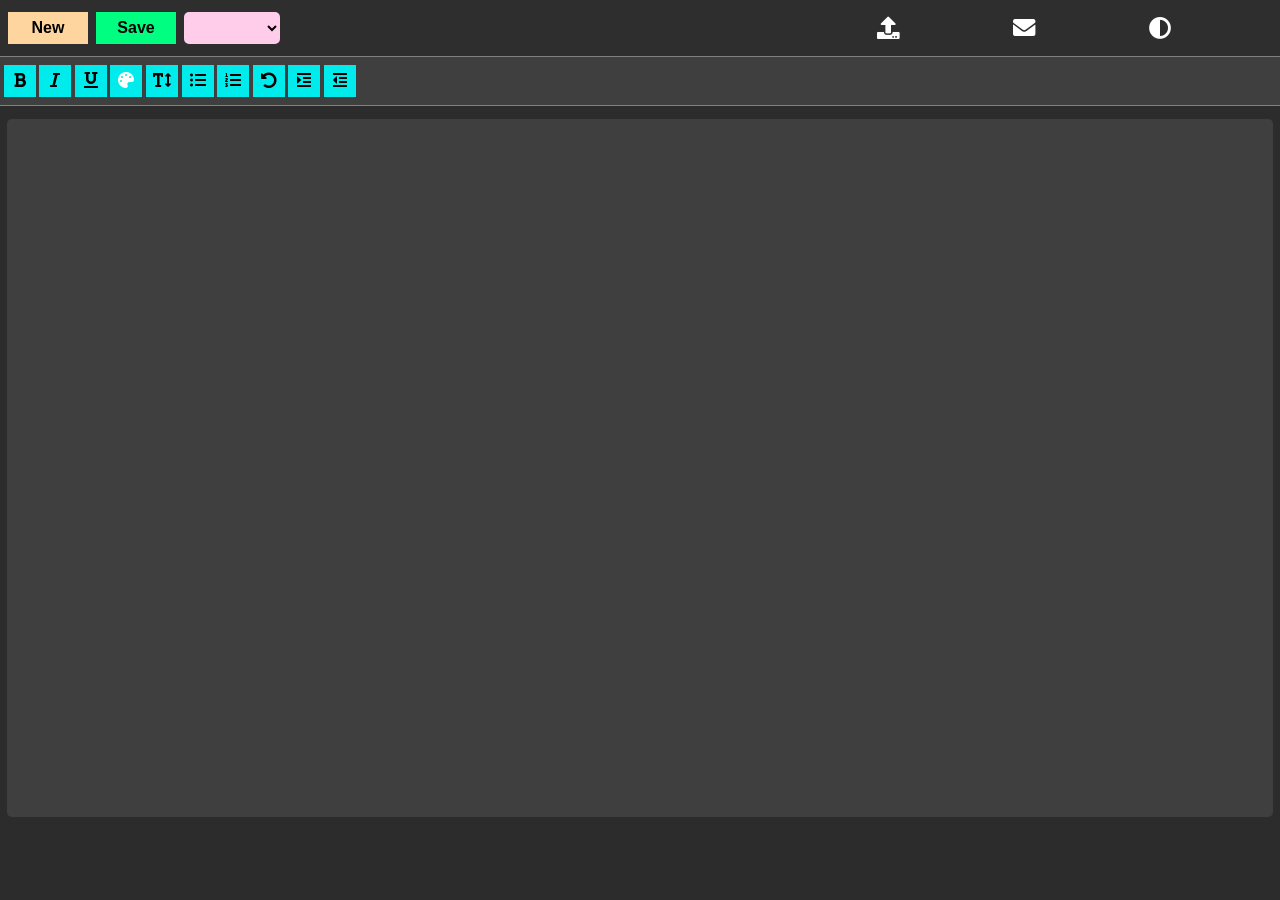
<file: index.html>
<!DOCTYPE html>
<html lang="en">
<head>
    <meta charset="UTF-8">
    <meta http-equiv="X-UA-Compatible" content="IE=edge">
    <meta name="viewport" content="width=device-width, initial-scale=1.0">
    <link
      rel="stylesheet"
      href="https://use.fontawesome.com/releases/v5.15.1/css/all.css"
      integrity="sha384-vp86vTRFVJgpjF9jiIGPEEqYqlDwgyBgEF109VFjmqGmIY/Y4HV4d3Gp2irVfcrp"
      crossorigin="anonymous"
    />
    <link rel="shortcut icon" href="./Screenshot.png" type="image/x-icon">
    <link rel="stylesheet" href="./style.css">
    <link rel="manifest" href="manifest.json">
    <title>Text Editor</title>
</head>
<body>

    <header>
		<div class="logo"><button class="saveBtn" onclick="newFile()" title="Data gets saved to local storage" style="background-color: rgb(255, 213, 159);">New</button>

            <button class="saveBtn" onclick="openPopup()" title="Data gets saved to local storage">Save</button>
            <div class="selectOption">
                <select name="items" id="textItems" onchange="printOption()">
                    
                </select>
            </div>
            <div class="pushinto"></div>
        </div>

		<div class="menuitems2">

            <div class="icons" onclick="location.href='./import-export/import-export.html'" title="Import or Export">
				<i class="fas fa-upload"></i>
			</div>

            <div class="icons" onclick="location.href='./contact-us/contact.html'" title="Contact me from here">
				<i class="fas fa-envelope"></i>
			</div>

            <div class="icons" onclick=changeMode() title="Dark or light mode">
				<i class="fas fa-adjust"></i>
			</div>
			
		</div>

		<div class="bar">
            <button class="menubtn-bar" onclick="popupmenu()">
				<i id="changeclas" class="fas fa-ellipsis-v" style="font-size: 1.3rem;"></i>
            </button>
        </div>
	</header>

	<div class="menuitems">
        <button class="btnn" onclick="location.href='./import-export/import-export.html'">import / export</button>
        <button class="btnn" onclick="location.href='./contact-us/contact.html'">Contact me</button>
        <button class="btnn" onclick=changeMode()><span>Change Mode <i class="fas fa-adjust"></i></span></button>
    </div>
	<div class="nextoverlay" onclick="popupmenu()"></div>
    
    <div class="toastNotify">
        
    </div>

    <div class="container">

        <button class="btn" data-element="bold" title="Bold"><i class="fas fa-bold"></i></button>

        <button class="btn" data-element="italic" title="italic"><i class="fas fa-italic"></i></button>

        <button class="btn" data-element="underline" title="underline"><i class="fas fa-underline"></i></i></button>
        
        <button class="btn" data-element="foreColor" title="change color to yellow or red" style="color: white;"><i class="fas fa-palette"></i></button>

        <button class="btn" data-element="fontSize" title="increase font size"><i class="fas fa-text-height"></i></button>

        <button class="btn" data-element="insertUnorderedList" title="Unordered list"><i class="fas fa-list-ul"></i></button>

        <button class="btn" data-element="insertOrderedList" title="Ordered list"><i class="fas fa-list-ol"></i></button>

        <button class="btn" data-element="undo" title="Undo"><i class="fas fa-undo-alt"></i></button>

        <button class="btn" data-element="indent" title="Left indentation"><i class="fas fa-indent"></i></button>

        <button class="btn" data-element="outdent" title="Right indentation"><i class="fas fa-outdent"></i></button>

    </div>
    <pre class="content" contenteditable="true"></pre>

    <div class="savepopup">
        <p>Save as temporary file</p>
        <button onclick="savedata()">Save</button>
        <p>Or enter name to save permanent file</p>
        <input type="text" class="filename">
        <button onclick="saveSpecificData()">Save</button>
        
    </div>
    <div class="confirmpopup">
        <p>Changes saved !</p>
        <button onclick="closeSpecific2()">OK</button>
    </div>

    <div class="overlay" onclick="closeSpecific()"></div>
    <div class="overlay2" onclick="closeSpecific2()"></div>

    <script src="./main.js"></script>
</body>
</html>
</file>
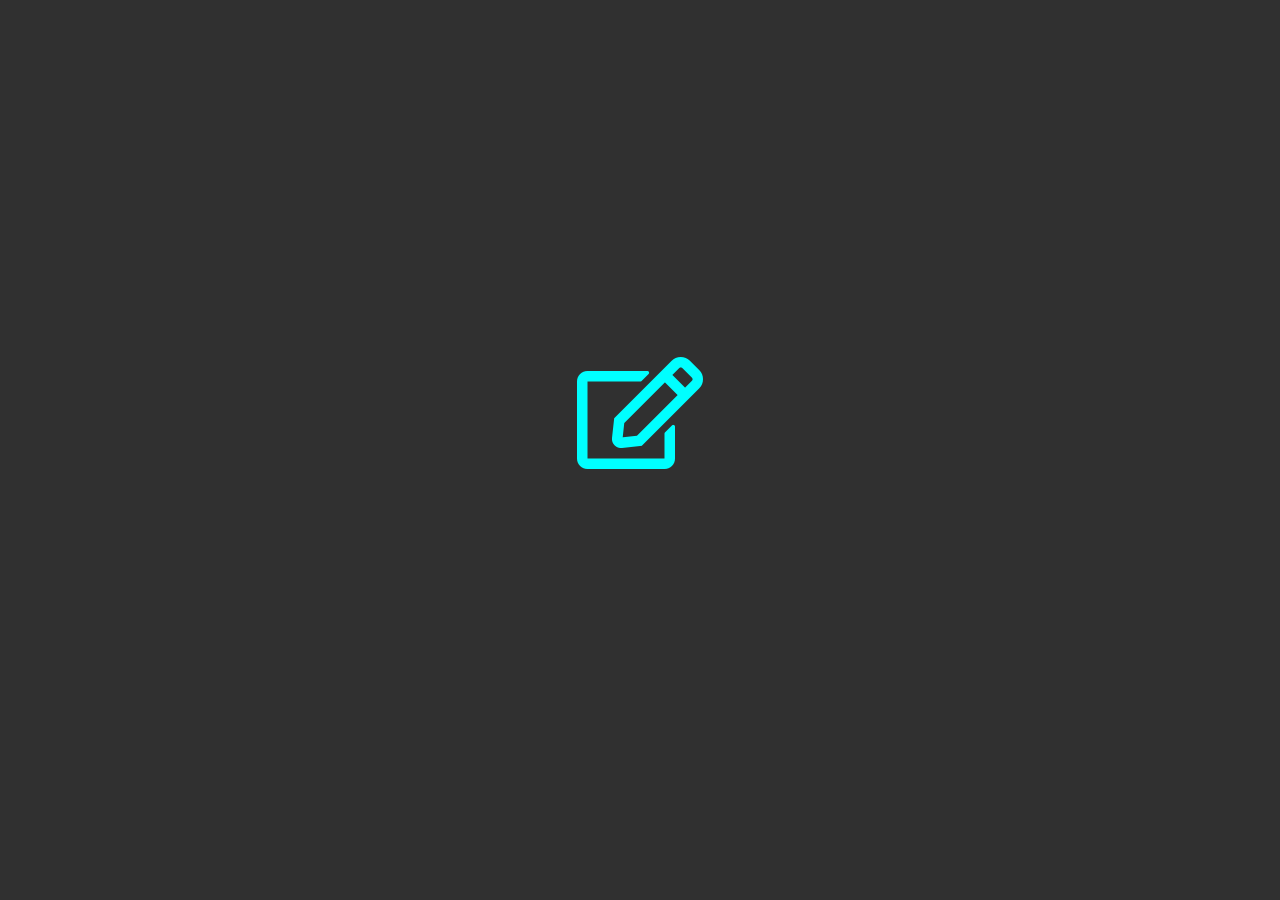
<file: TextEditorBackup.html>
<!DOCTYPE html>
    <html lang="en">
    <head>
        <meta charset="UTF-8">
        <meta http-equiv="X-UA-Compatible" content="IE=edge">
        <meta name="viewport" content="width=device-width, initial-scale=1.0">
        <link
      rel="stylesheet"
      href="https://use.fontawesome.com/releases/v5.15.1/css/all.css"
      integrity="sha384-vp86vTRFVJgpjF9jiIGPEEqYqlDwgyBgEF109VFjmqGmIY/Y4HV4d3Gp2irVfcrp"
      crossorigin="anonymous"
    />
        <style>
            *{
                font-family: 'Kumbh Sans', sans-serif;
            }
            body{
                background-color: rgb(48, 48, 48);
                display: flex;
                justify-content: center;
                align-items: center;
                height: 90vh;
            }
            i{
                font-size: 7rem;
                color: aqua;
            }
        </style>
        <title>Text editor Backup</title>
    </head>
    <body>
        <i class="far fa-edit"></i>
    </body>
    </html>
</file>
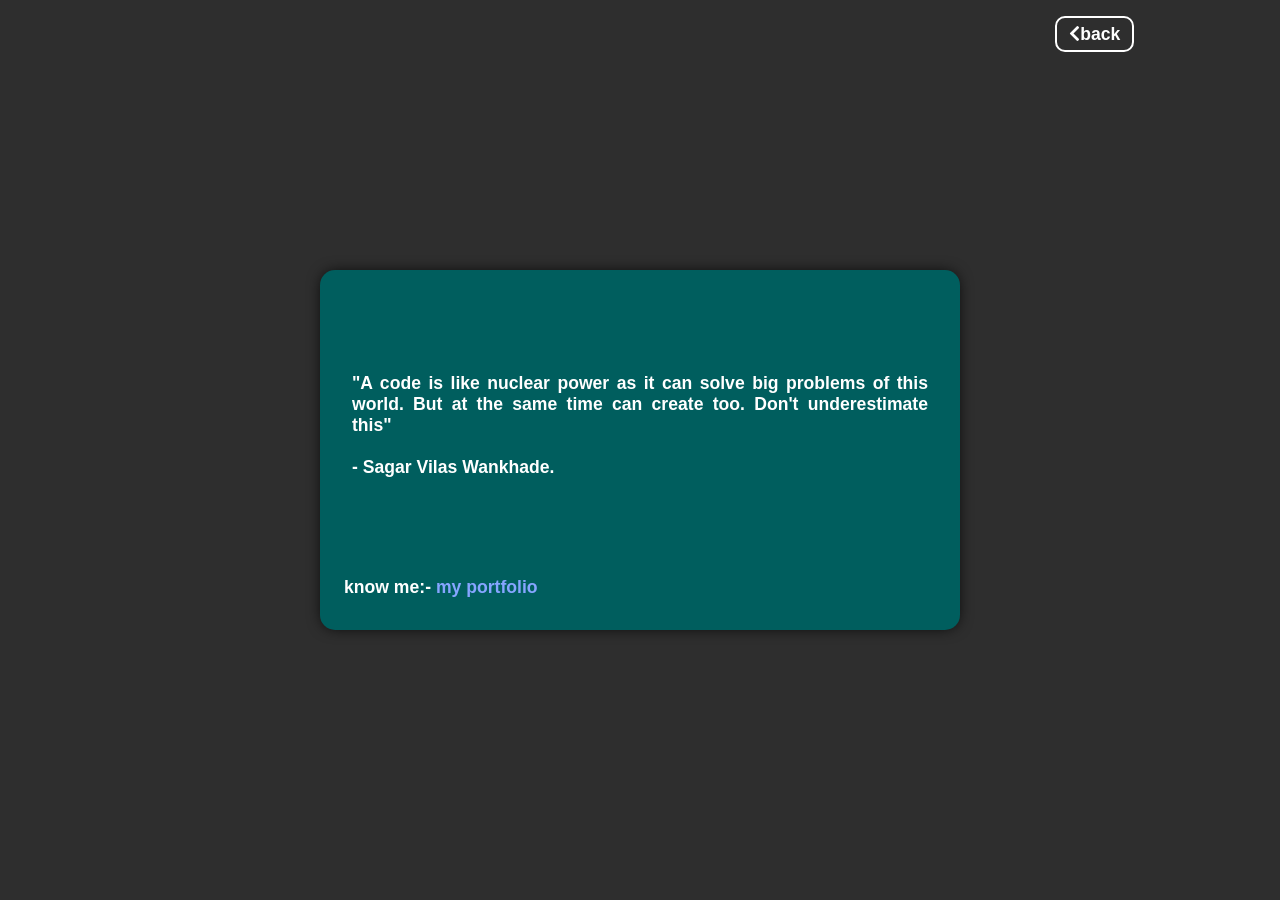
<file: contact-us/contact.html>
<!DOCTYPE html>
<html lang="en">
<head>
    <meta charset="UTF-8">
    <meta http-equiv="X-UA-Compatible" content="IE=edge">
    <meta name="viewport" content="width=device-width, initial-scale=1.0">
    <link
      rel="stylesheet"
      href="https://use.fontawesome.com/releases/v5.15.1/css/all.css"
      integrity="sha384-vp86vTRFVJgpjF9jiIGPEEqYqlDwgyBgEF109VFjmqGmIY/Y4HV4d3Gp2irVfcrp"
      crossorigin="anonymous"
    />
    <link rel="shortcut icon" href="../Screenshot.png" type="image/x-icon">

    <link rel="stylesheet" href="./otherstyle.css">
    <title>contact</title>
</head>
<body>
    <div class="backbtnar">
        <div class="backBtn" onclick="location.href='../'"><i class="fas fa-chevron-left"> </i>  back</div>
    </div>
    <div class="contacthere">
        <p>
            "A code is like nuclear power as it can solve big problems of this world. 
            But at the same time can create too. Don't underestimate this"
            <br><br>
             - Sagar Vilas Wankhade. 
             
             
        </p>
        <span style="position: absolute; bottom: 2rem;left: 1.5rem;">
            know me:- 
             <a href="http://sagar712.github.io/portfolio/" style="text-decoration: none;color: rgb(134, 165, 255);">
                my portfolio
            </a> 
        </span>
    </div>
</body>
</html>
</file>
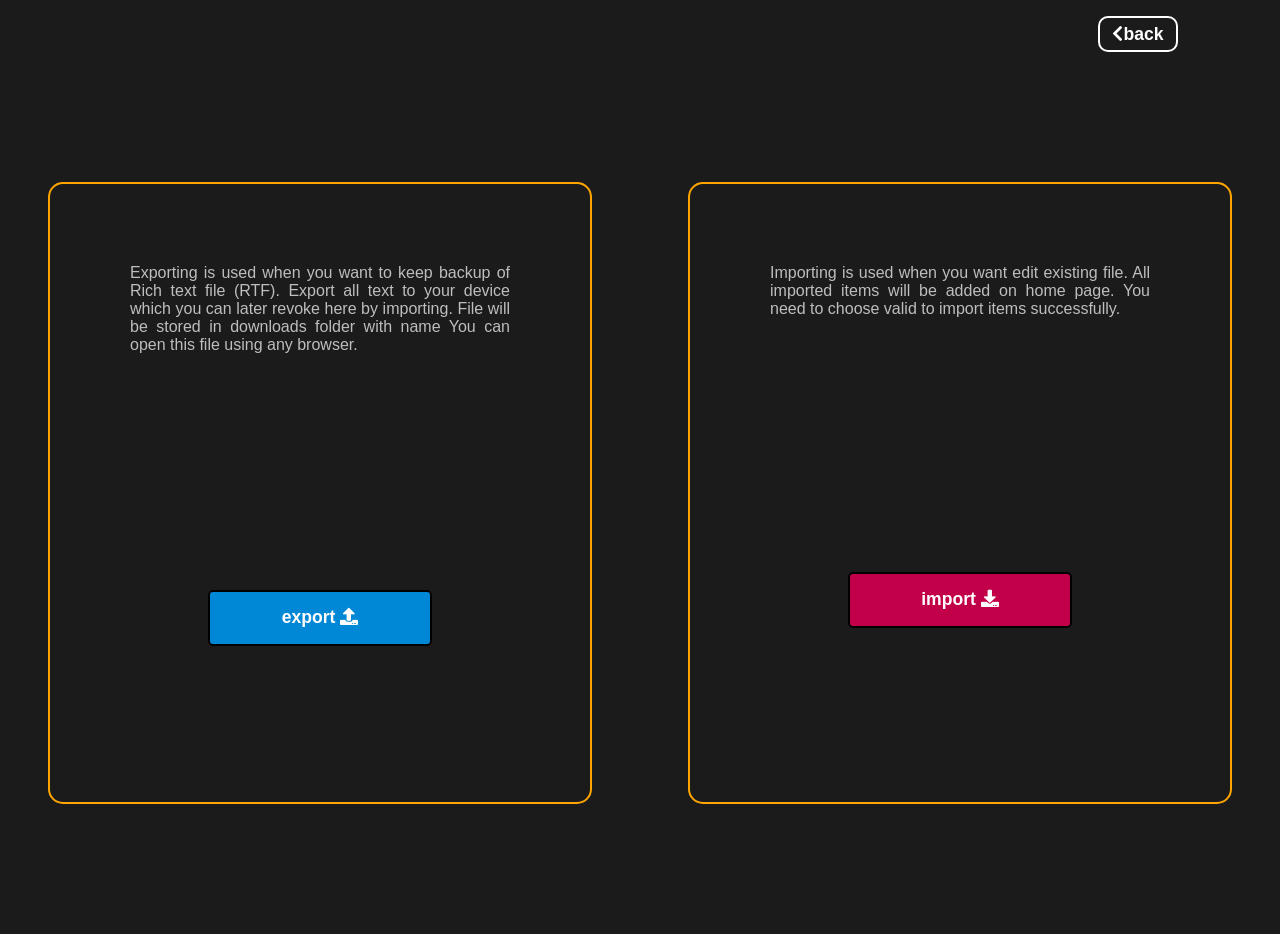
<file: import-export/import-export.html>
<!DOCTYPE html>
<html lang="en">
<head>
    <meta charset="UTF-8">
    <meta http-equiv="X-UA-Compatible" content="IE=edge">
    <meta name="viewport" content="width=device-width, initial-scale=1.0">
    <link
      rel="stylesheet"
      href="https://use.fontawesome.com/releases/v5.15.1/css/all.css"
      integrity="sha384-vp86vTRFVJgpjF9jiIGPEEqYqlDwgyBgEF109VFjmqGmIY/Y4HV4d3Gp2irVfcrp"
      crossorigin="anonymous"
    />

    <link rel="shortcut icon" href="../Screenshot.png" type="image/x-icon">
    <link rel="stylesheet" href="./import-export.css">
    <title>Import-Export</title>
</head>
<body>
    <div class="backbtnar">
        <div class="backBtn" onclick="location.href='../'"><i class="fas fa-chevron-left"> </i>  back</div>
    </div>

    <div class="allboxes">
        <div class="box">
            <p>
                Exporting is used when you want to keep backup of Rich text file (RTF). 
                Export all text to your device which you can later revoke here by importing.
                File will be stored in downloads folder with name <span class="exportName" style="color: rgb(255, 196, 0);">TextEditorBackup.html</span> 
                You can open this file using any browser.
            </p>
            <div class="butn">
                <button onclick="exportFile()">
                    export <i class="fas fa-upload"> </i>
                </button>
            </div>
        </div>
        <div class="box">
            <p>
                Importing is used when you want edit existing file.
                All imported items will be added on home page. 
                You need to choose valid <span class="exportName" style="color: rgb(255, 196, 0);">TextEditorBackup.html</span>
                to import items successfully.
            </p>
            <div class="butn">
                <input type="file" class="inputFile">
                <button style="background-color: rgb(194, 0, 74);" onclick="importHandle()">
                    import <i class="fas fa-download"></i> </i>
                </button>
            </div>
        </div>
    </div>

    <script src="./import-export.js"></script>
</body>
</html>
</file>
<file: style.css>
*{
    margin: 0;
    font-family: 'Kumbh Sans', sans-serif;
}
/* rgb(56, 35, 28);  rgb(0, 140, 255); */
body{
    width: 100%;
    overflow-x: hidden;
    min-height: 100%;
    background-color: rgb(44, 44, 44);
    display: flex;
    flex-direction: column;
    
}

header{
    
    width: 100vw;
    font-family: 'Roboto', sans-serif;
    height: 3.5rem;
    background-color: rgb(46, 46, 46);
    color: rgb(255, 255, 255);
    display: flex;
    justify-content: space-between;
    align-items: center;
    z-index: 999;
    overflow: hidden;
    transition: 0.1s all ease;
}
header.light{
    background-color: rgb(0, 161, 161);
    color: black;
    transition: 0.1s all ease;
}
.bar{
    display: none;
}

.logo{
    margin-left: 0rem;
    font-size: 1.5rem;
    font-weight: bold;
    display: flex;
}

.selectOption select{
    height: 2rem;
    width: 6rem;
    border: none;
    border-radius: 5px;
    font-size: 1rem;
    outline: none;
    margin-left: 0.5rem;
    background-color: rgb(255, 205, 233);
    font-weight: bold;
}

.menuitems2{
    display: flex;
    height: 100%;
    width: 22rem;
    margin-right: 5rem;
    justify-content: space-between;
    align-items: center;
}


.icons{
    font-size: 1.4rem;
    cursor: pointer;
    height: 5rem;
    width: 5rem;
    display: flex;
    justify-content: center;
    align-items: center;
    border-radius: 50%;
    -webkit-tap-highlight-color: rgba(0, 0, 0, 0);
}
.menuitems{
    display: none;
}
.icons2{
    font-size: 1.4rem;
    cursor: pointer;
    height: 5rem;
    width: 5rem;
    display: flex;
    justify-content: center;
    align-items: center;
    color: rgb(56, 99, 81);
    border-radius: 50%;
    -webkit-tap-highlight-color: rgba(0, 0, 0, 0);
}
.icons:active{
    background-color: rgb(0, 94, 94);
}


.container{
    position: sticky;
    top: 0rem;
    z-index: 990;
    height: 3rem;
    display: flex;
    align-items: center;
    background-color: rgb(63, 63, 63);
    border-top: 1px solid grey;
    border-bottom: 1px solid grey;
}
.container.light{
    background-color: rgb(173, 173, 173);
    border-top: 1px solid rgb(80, 80, 80);
    border-bottom: 1px solid rgb(80, 80, 80);
}

.content{
    min-height: 75.8vh;
    width: 97.7%;
    align-self: center;
    font-size: 1.1rem;
    background-color: rgb(63, 63, 63);
    color: white;
    margin-top: 0.8rem;
    margin-bottom: 0.8rem;
    padding: 0.5rem;
    outline: none;
    border-radius: 5px;
    transition: 0.1s all ease;
}
.content.light{
    background-color: rgb(255, 255, 255);
    color: black;
    transition: 0.1s all ease;
}

.btn{
    cursor: pointer;
    height: 2rem;
    width: 2rem;
    background-color: rgb(0, 236, 236);
    border: none;
    outline: none;
    font-weight: bold;
    font-size: 1rem;
    margin-left: 0.225rem;
    -webkit-tap-highlight-color: rgba(0, 0, 0, 0);
}
.btn.light{
    background-color: rgb(0, 71, 71);
    color: white;
    
}

.btn:active{
    background-color: rgb(0, 179, 179);
}
.saveBtn{
    cursor: pointer;
    height: 2rem;
    width: 5rem;
    background-color: rgb(0, 255, 128);
    outline: none;
    border: none;
    font-weight: bold;
    font-size: 1rem;
    margin-left: 0.5rem;
    -webkit-tap-highlight-color: rgba(0, 0, 0, 0);
}
.saveBtn:active{
    background-color: rgb(0, 163, 82);
    transform:scale(0.97);
}
pre{
    overflow-x: auto;
    white-space: pre-wrap;
    white-space: -moz-pre-wrap;
    white-space: -pre-wrap;
    white-space: -o-pre-wrap;
    word-wrap: break-word;
}

.savepopup{
    position: fixed;
    left: 50%;
    top: 50%;
    transform: translate(-50%, -50%);
    background-color: rgb(0, 139, 139);
    width: 20rem;
    height: 10rem;
    display: none;
    flex-direction: column;
    justify-content: center;
    padding: 0.5rem;
    border-radius: 7px;
    z-index: 1000;
}
.confirmpopup{
    position: fixed;
    left: 50%;
    top: 50%;
    transform: translate(-50%, -50%);
    background-color: rgb(0, 139, 139);
    width: 20rem;
    height: 10rem;
    display: none;
    flex-direction: column;
    justify-content: center;
    align-items: center;
    padding: 0.5rem;
    border-radius: 7px;
    z-index: 1000;
    font-size: 1.2rem;
}
.confirmpopup button{
    width: 4rem;
    height: 2rem;
    margin-bottom: 1rem;
    margin-top: 2.5rem;
    border: none;
    border-radius: 5px;
    font-weight: bold;
    cursor: pointer;
    -webkit-tap-highlight-color: rgba(0, 0, 0, 0);
    outline: none;
}
.confirmpopup button:active{
    background-color: rgb(160, 160, 160);
}
.savepopup.active, .confirmpopup.active{
    display: flex;
}
.savepopup p, .confirmpopup p{
    color: white;
}
.savepopup button{
    width: 4rem;
    height: 2rem;
    margin-bottom: 1rem;
    margin-top: 0.5rem;
    border: none;
    border-radius: 5px;
    font-weight: bold;
    cursor: pointer;
    -webkit-tap-highlight-color: rgba(0, 0, 0, 0);
    outline: none;
}
.savepopup button:active{
    background-color: grey;
}

.savepopup input{
    height: 2rem;
    border-radius: 5px;
    border: none;
    margin-top: 0.5rem;
    font-size: 1rem;
}

.overlay, .overlay2{
    position: fixed;
    visibility: hidden;
    height: 100vh;
    width: 100vw;
    background-color: rgba(0, 0, 0, 0.801);
    z-index: 999;
}
.overlay.active, .overlay2.active{
    visibility: visible;
}

.toastNotify{
    position: fixed;
    top: -5rem;
    left: 50%;
    transform: translateX(-50%);
    height: 2.5rem;
    min-width: 7rem;
    padding-left: 0.7rem;
    padding-right: 0.7rem;
    display: flex;
    justify-content: center;
    align-items: center;
    font-size: 1rem;
    font-weight: bold;
    background-color: rgb(175, 255, 206);
    border-radius: 5px;
    z-index: 1000;
    border: 2px solid rgb(0, 0, 0);
}

.toastNotify.animate{
    animation: popping 4s forwards ease;
}

@keyframes popping {
    0%{
        top: -5rem;
    }
    10%{
        top: 0rem;
    }
    90%{
        top: 0rem;
    }
    100%{
        top: -5rem;
    }
}

.delbtn{
    background-color: rgb(160, 0, 0);
    height: 1.8rem;
    font-size: 1rem;
    font-weight: bold;
    color: white;
    padding-left: 0.5rem;
    padding-right: 0.5rem;
    display: flex;
    justify-content: center;
    align-items: center;
    margin-left: 0.5rem;
    border-radius: 5px;
    border: 2px solid rgb(236, 174, 163);
    cursor: pointer;
    -webkit-tap-highlight-color: rgba(0, 0, 0, 0);
    user-select: none;
}
.delbtn:active{
    background-color: rgb(243, 0, 0);
}

@media screen and (max-width:930px)  {
    .logo{
        margin-left: 0rem;
        font-size: 1.3rem;
    }
    .menuitems2{
        display: none;
    }
    .menuitems{
        
        position: fixed;
        display: flex;
        flex-direction: column;
        align-items: center;
        background-color: rgb(0, 83, 83);
        top:3.5rem;
        left:100vw;
        height: fit-content;
        width: 15rem;
        border-bottom-left-radius: 10px;
        transition: 0.2s ease;
        visibility: hidden;
        z-index: 999;
    }
    .menuitems.active{
       
        visibility: visible;
        transform: translateX(-100%);
        transition: 0.2s ease;
    }
    .menuitems button{
        padding: 0.5rem 0.5rem;
        width: 85%;
        margin-top: 0.9rem;
        background-color: inherit;
        color: white;
        border: 2.5px solid white;
        border-radius: 5px;
        outline: none;
        font-size: 1.25rem;
        font-weight: bold;
        user-select: none;
        
    }
    .menuitems button:nth-last-child(1){
        margin-bottom: 0.9rem;
    }
    .menuitems button:active{
        background-color: rgb(0, 151, 151);
    }
    .backBtn{
        display: none;
    }
    .selectOption select{
        width: 5;
    }
    .nextoverlay{
        position: fixed;
        bottom: 0;
        left: 0;
        width: 100%;
        height: 100%;
        background-color: black;
        z-index: 970;
        visibility: hidden;
        opacity: 0;
        transition: 0.2s all ease;
    }
    .nextoverlay.active{
        visibility: visible;
        opacity: 0.75;
        transition: 0.2s all ease;
    }

    .bar{
        display: flex;
    }
    .toastNotify{
        position: fixed;
        top: -5rem;
        transform: translateX(0);
        left: 0.5rem;
        right: 0.5rem;
        height: 2.5rem;
        min-width: 7rem;
        padding-left: 0.7rem;
        padding-right: 0.7rem;
        display: flex;
        justify-content: center;
        align-items: center;
        font-size: 1rem;
        font-weight: bold;
        background-color: rgb(175, 255, 206);
        border-radius: 5px;
        z-index: 1000;
        border: 2px solid rgb(0, 0, 0);
    
    }
    @keyframes popping {
        0%{
            top: -5rem;
        }
        10%{
            top: 0.5rem;
        }
        90%{
            top: 0.5rem;
        }
        100%{
            top: -5rem;
        }
    }
    .menubtn-bar{
        display: flex;
        justify-content: center;
        align-items: center;
        outline: none;
        border: 0px solid black;
        border-radius: 50%;
        color: inherit;
        background-color: inherit;
        height: 2.5rem;
        width: 2.5rem;
        font-size: 1.2rem;
        font-weight: bold;
        -webkit-tap-highlight-color: rgba(0, 0, 0, 0);
        margin-right: 0.4rem;
        transform: rotate(0deg);
        transition: all 0.3s ease;
        
    }
    .menubtn-bar.active{
        transform: rotate(90deg);
        transition: all 0.3s ease;
        
    }

    /* header till here add css next to this*/

    .content, .contentOut{
        width: 91%;
    }
    .saveBtn{
        width: 3.2rem;
    }
}
</file>
<file: contact-us/otherstyle.css>
*{
    font-family: 'Kumbh Sans', sans-serif;
}
body{
    background-color: rgb(46, 46, 46);
    overflow-x: hidden;
    max-width: 100vw;
}

.contacthere{
    color: white;
    width: 95vw;
    height: 40vh;
    position: fixed;
    top: 50%;
    left: 50%;
    transform: translate(-50%, -50%);
    display: flex;
    justify-content: center;
    align-items: center;
    background-color: rgb(0, 94, 94);
    border-radius: 15px;
    font-size: 1.1rem;
    font-weight: bold;
    box-shadow: 0px 0px 15px -3px rgb(0, 0, 0);
}
.contacthere p{
    margin-top: -2rem;
    width: 90%;
    text-align: justify;
}

.backbtnar{
    width: 96vw;
    display: flex;
    margin-top: 1rem;
    justify-content: flex-end;
    
}
.backBtn{
    color: white;
    margin-right: 8vw;
    height: 2rem;
    width: 4.7rem;
    font-size: 1.1rem;
    display: flex;
    justify-content: center;
    align-items: center;
    font-weight: bold;
    border-radius: 10px;
    cursor: pointer;
    border: 2px solid white;
    user-select: none;
    -webkit-tap-highlight-color: rgba(0, 0, 0, 0);
}
.backBtn:active{
    background-color: rgb(189, 189, 189);
    transform: scale(0.97);
}

@media screen and (min-width:960px){
    .contacthere{
        width: 50vw;
    }
}
</file>
<file: import-export/import-export.css>
*{
    margin: 0;
    font-family: 'Kumbh Sans', sans-serif;
}
body{
    width: 100%;
    overflow-x: hidden;
    min-height: 100%;
    background-color: rgb(27, 27, 27);
    color: rgb(221, 221, 221);
    display: flex;
    flex-direction: column;
    align-items: center;
}

.backbtnar{
    width: 100vw;
    display: flex;
    margin-top: 1rem;
    justify-content: flex-end;
}

.backBtn{
    margin-right: 8vw;
    color: white;
    height: 2rem;
    width: 4.7rem;
    font-size: 1.1rem;
    display: flex;
    justify-content: center;
    align-items: center;
    font-weight: bold;
    border-radius: 10px;
    cursor: pointer;
    border: 2px solid white;
    user-select: none;
    -webkit-tap-highlight-color: rgba(0, 0, 0, 0);
}
.backBtn:active{
    background-color: rgb(119, 119, 119);
    transform: scale(0.97);
}

.allboxes{
    color: rgb(190, 190, 190);
    display: flex;
    align-items: center;
    width: 100vw;
    height: 98vh;
    text-align: justify;
}
.box{
    flex: 1;
    border: 2px solid orange;
    border-radius: 15px;
    margin: 3rem;
    height: 70%;
    display: flex;
    flex-direction: column;
}
p{
    margin: 5rem;
}
.butn{
    flex: 1;
    display: flex;
    justify-content: center;
    align-items: center;
}
.butn button{
    outline: none;
    background-color: inherit;
    border: black solid 2px ;
    background-color: rgb(0, 136, 214);
    border-radius: 5px;
    color: rgb(255, 253, 253);
    height: 3.5rem;
    width: 14rem;
    font-size: 1.1rem;
    font-weight: bold;
    cursor: pointer;
    user-select: none;
}
.butn button:active{
    background-color: rgb(2, 109, 170);
    -webkit-tap-highlight-color: rgba(0, 0, 0, 0);
    transform: scale(0.97);
}

.inputFile{
    display: none;
}


@media screen and (max-width:930px){
    .allboxes{
        flex-direction: column;
        justify-content: center;
        height: 85vh;
        
    }
    .box{
        width: auto;
        height: fit-content;
        margin: 1rem;
    }
    p{
        margin: 2rem;
    }
    .butn{
        flex: 1;
        display: flex;
        justify-content: center;
        align-items: center;
    }
}
</file>
